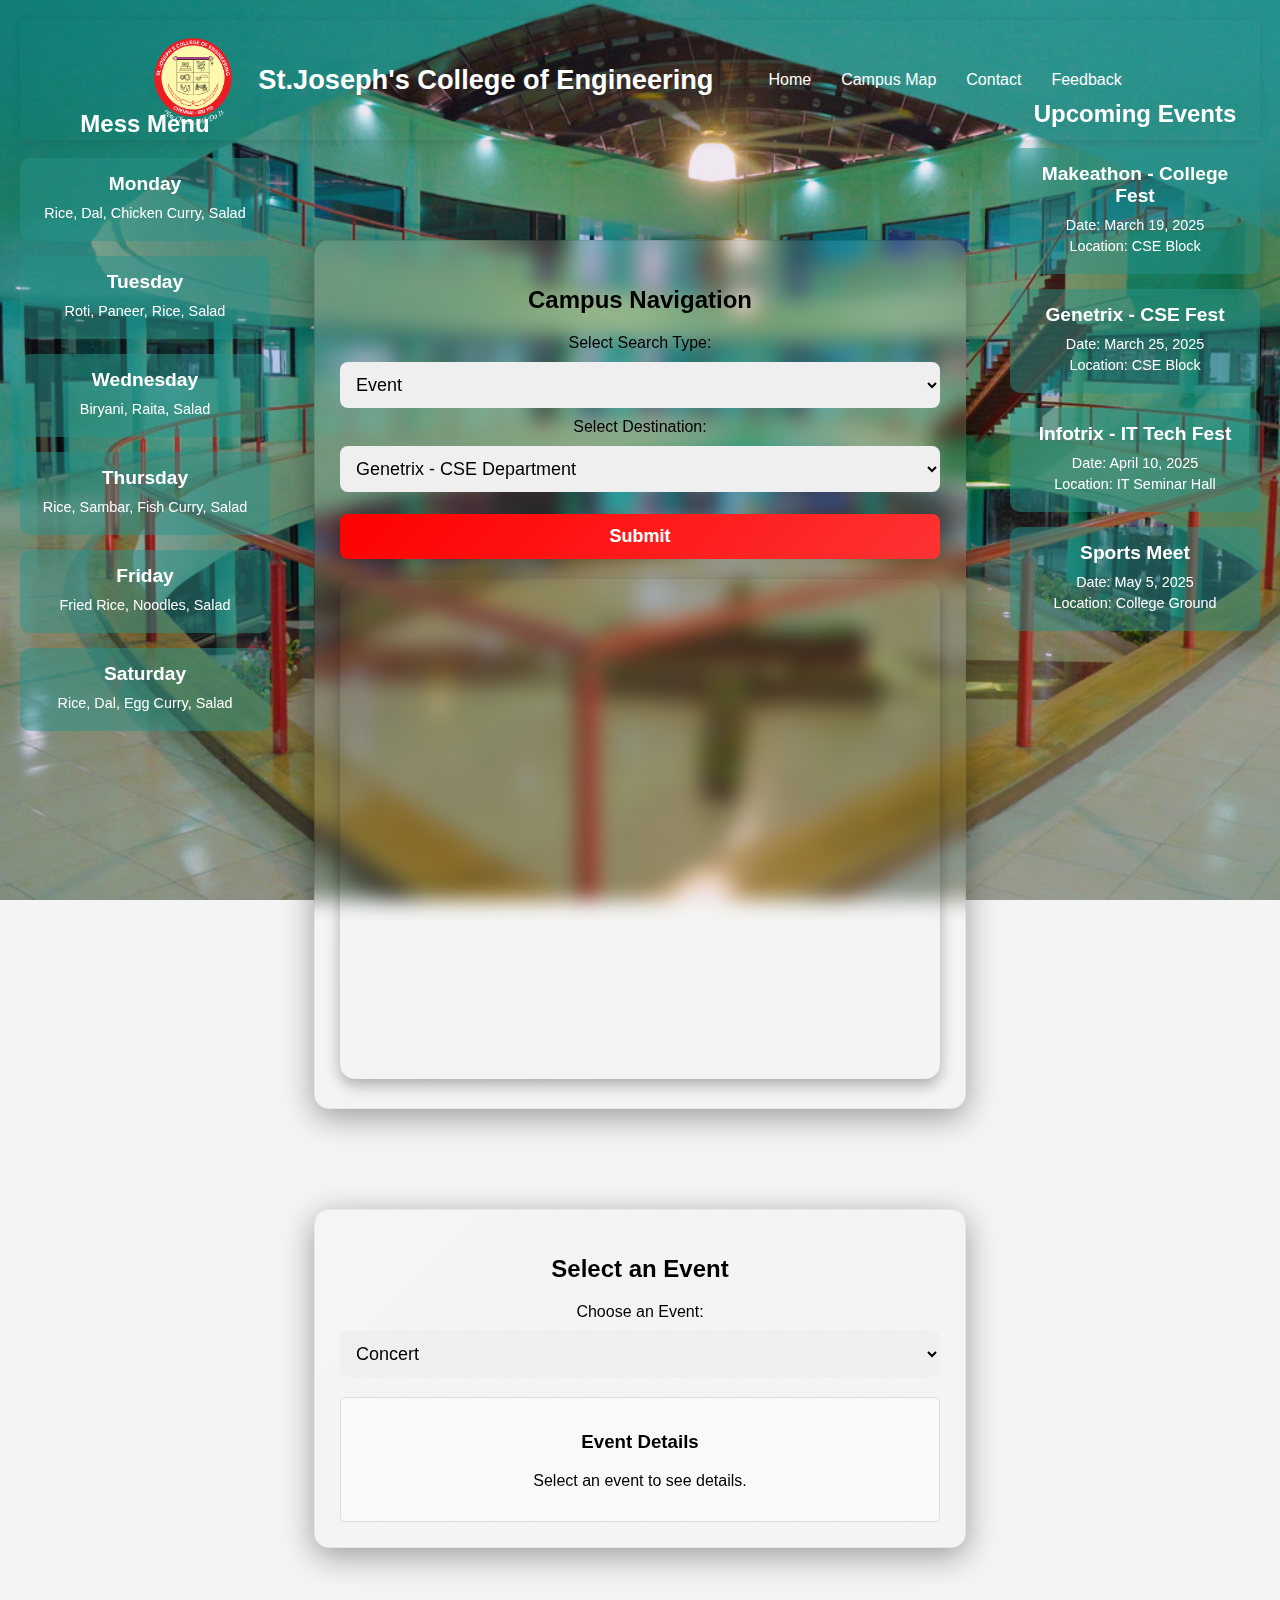
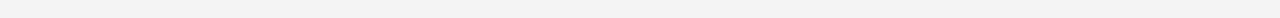
<file: index.html>
<!DOCTYPE html>
<html lang="en">
<head>
    <meta charset="UTF-8">
    <meta name="viewport" content="width=device-width, initial-scale=1.0">
    <title>Visitor Navigation - St. Joseph's College</title>
    <style>
        body {
            font-family: 'Poppins', sans-serif;
            text-align: center;
            background-image: url('./clg3.jpg');
            margin: 0;
            color: white;
            background-repeat: no-repeat;
            background-position: center;
            background-attachment: fixed;
            background-size: cover;
        }
        .navbar {
            display: flex;
            justify-content: center;
            align-items: center;
            background-color: 03366; 
            padding: 10px 20px;
            position: relative;
           
            box-shadow: 0 2px 10px rgba(0, 0, 0, 0.1);
        }

        .navbar .logo {
            color: white;
            font-size: 1.7em;
            font-weight: bold;
            display: flex;
            align-items: center;
        }

        .navbar .logo1 {
            height: 100px;
            margin-right: 15px;
            width: 100px;
        }
        

        .navbar ul {
            list-style: none;
            display: flex;
           
        }

        .navbar ul li {
            margin: 0 15px;
            position: relative;
        }

        .navbar ul li a {
            color: rgb(255, 255, 255);
            text-decoration: none;
            font-size: 1em;
            transition: color 0.3s;
        }

        .navbar ul li a:hover {
            color: #193977;
        }

        .container {
            max-width: 600px;
            margin: 100px auto 50px; 
            padding: 25px;
            border-radius: 15px;
            box-shadow: 0 6px 15px rgba(0, 0, 0, 0.3);
            color: black;
            background: linear-gradient(135deg, rgba(255, 255, 255, 0.1), rgba(255, 255, 255, 0));
            backdrop-filter: blur(10px);
            border: 1px solid rgba(32, 1, 1, 0.053);
            box-shadow: 0 8px 32px 0 rgba(0, 0, 0, 0.37);
        }

        h1 {
            color: rgb(255, 255, 255);
        }

        select, button {
            width: 100%;
            padding: 12px;
            margin-top: 12px;
            font-size: 18px;
            border-radius: 8px;
            border: none;
            transition: 0.3s;
        }

        button {
            background: linear-gradient(135deg, #ff0000, #ff3333);
            color: white;
            font-weight: bold;
            cursor: pointer;
        }

        button:hover {
            background: linear-gradient(135deg, #430303, #ff3333, #430303);
            transform: scale(1.1);
        }

        iframe {
            width: 100%;
            height: 500px;
            margin-top: 20px;
            border-radius: 15px;
            box-shadow: 0 6px 15px rgba(0, 0, 0, 0.3);
        }

        .sidebar-right {
            width: 250px;
            height: calc(100vh - 40px   ); 
          
            color: white;
            padding: 20px;
            position: fixed;
            right: 0;
            top: 60px; 
            overflow-y: auto;
            backdrop-filter: blur(0px);
            transition: transform 0.3s ease-in-out;
        }

        .sidebar-right:hover {
            transform: translateX(0);
        }
        
        .event {
            background: rgb(38 146 139 / 49%);
            padding: 15px;
            margin: 15px 0;
            border-radius: 10px;
            transition: transform 0.3s ease-in-out, box-shadow 0.3s ease-in-out;
            cursor: pointer;
            position:relative;
        }

        .event:hover {
            transform: translateY(-5px);
            box-shadow: 0 8px 16px rgba(0, 0, 0, 0.3);
            background: rgba(85, 85, 85, 0.9);
        }

        .event h3 {
            margin: 0 0 10px;
            font-size: 1.2em;
        }

        .event p {
            margin: 5px 0;
            font-size: 0.9em;
        }
        
    
    .sidebar-left {
        width: 250px;
        height: calc(100vh - 40px); 
        color: white;
        padding: 20px;
        position: fixed;
        left: 0;
        top: 70px;
        overflow-y: auto;
        backdrop-filter: blur(0px);
        transition: transform 0.3s ease-in-out;
    }

    .sidebar-left:hover {
        transform: translateX(0);
    }

    .mess-menu {
        background: rgb(38 146 139 / 49%);
        padding: 15px;
        margin: 15px 0;
        border-radius: 10px;
        transition: transform 0.3s ease-in-out, box-shadow 0.3s ease-in-out;
        cursor: pointer;
        position: relative;
    }

    .mess-menu:hover {
        transform: translateY(-5px);
        box-shadow: 0 8px 16px rgba(0, 0, 0, 0.3);
        background: rgba(85, 85, 85, 0.9);
    }

    .mess-menu h3 {
        margin: 0 0 10px;
        font-size: 1.2em;
    }

    .mess-menu p {
        margin: 5px 0;
        font-size: 0.9em;
    }



 

    </style>
</head>
<body>
    
    <nav class="navbar">
        <div class="logo1">
        <img src="./Engg Logo1.png" alt="logo" width="100px" height="100px">
    </div>
       
        <div class="logo">
             St.Joseph's College of Engineering
        </div>
       
        <ul>
            <li><a href="https://stjosephs.ac.in/index.html">Home</a></li>
            <li><a href="https://www.google.com/maps/d/u/0/viewer?mid=1B_ityVBFyS8pKvRHmk_RXgrkaKGhSrY&femb=1&ll=12.869385460048226%2C80.21573995&z=16">Campus Map</a></li>
            <li><a href="#">Contact</a></li>
            <li><a href="./sample.html">Feedback</a></li>
        </ul>
    </nav>

    <div class="container">
        <div class="elements">
            <h2>Campus Navigation</h2>
            <label for="searchType">Select Search Type:</label>
            <select id="searchType" onchange="updateOptions()">
                <option value="event">Event</option>
                <option value="place">Place</option>
            </select>

            <label for="destination">Select Destination:</label>
            <select id="destination"></select>

            <button onclick="navigate()">Submit</button>

            <iframe id="mapFrame" src="https://www.google.com/maps/d/embed?mid=1B_ityVBFyS8pKvRHmk_RXgrkaKGhSrY" frameborder="0"></iframe>
        </div>
    </div>

    <div class="sidebar-right">
        <h2 >Upcoming Events</h2>
        <div class="event">
            <h3>Makeathon - College Fest</h3>
            <p>Date: March 19, 2025</p>
            <p>Location: CSE Block</p>
        </div>
        <div class="event">
            <h3>Genetrix - CSE Fest</h3>
            <p>Date: March 25, 2025</p>
            <p>Location: CSE Block</p>
        </div>
        <div class="event">
            <h3>Infotrix - IT Tech Fest</h3>
            <p>Date: April 10, 2025</p>
            <p>Location: IT Seminar Hall</p>
        </div>
        <div class="event">
            <h3>Sports Meet</h3>
            <p>Date: May 5, 2025</p>
            <p>Location: College Ground</p>
        </div>
    </div>
    <div class="sidebar-left">
        <h2>Mess Menu</h2>
        <div class="mess-menu">
            <h3>Monday</h3>
            <p>Rice, Dal, Chicken Curry, Salad</p>
        </div>
        <div class="mess-menu">
            <h3>Tuesday</h3>
            <p>Roti, Paneer, Rice, Salad</p>
        </div>
        <div class="mess-menu">
            <h3>Wednesday</h3>
            <p>Biryani, Raita, Salad</p>
        </div>
        <div class="mess-menu">
            <h3>Thursday</h3>
            <p>Rice, Sambar, Fish Curry, Salad</p>
        </div>
        <div class="mess-menu">
            <h3>Friday</h3>
            <p>Fried Rice, Noodles, Salad</p>
        </div>
        <div class="mess-menu">
            <h3>Saturday</h3>
            <p>Rice, Dal, Egg Curry, Salad</p>
        </div>
    </div>

    <script>
        const locations = {
            event: [
                {name: "Genetrix - CSE Department", latitude: 12.8696, longitude: 80.2202},
                {name: "Infotrix - IT Department", latitude: 12.8698, longitude: 80.2205}
            ],
            place: [
                {name: "Library", latitude: 12.86978, longitude: 80.21496},
                {name: "Girls Veg Mess Hall", latitude: 12.86892, longitude: 80.21492},
                {name: "Girls Hostel", latitude: 12.87163, longitude: 80.21486},
                {name: "Trinity", latitude: 12.8714, longitude: 80.21576},
                {name: "St. Joseph's Bus Depot", latitude: 12.8714, longitude: 80.21634},
                {name: "Exam Block", latitude: 12.87079, longitude: 80.2165},
                {name: "Department of Mechanical", latitude: 12.87004, longitude: 80.2169},
                {name: "St Joseph's College Of Engineering", latitude: 12.86989, longitude: 80.21839},
                {name: "Artificial Grounds", latitude: 12.86968, longitude: 80.21735},
                {name: "Admin Block", latitude: 12.86942, longitude: 80.21678},
                {name: "MGR Statue", latitude: 12.8696, longitude: 80.21578},
                {name: "Innovation Center", latitude: 12.87011, longitude: 80.2171},
                {name: "Department of EEE", latitude: 12.8703, longitude: 80.21546},
                {name: "Indian Bank", latitude: 12.86846, longitude: 80.21515},
                {name: "Indoor Auditorium Entrance", latitude: 12.8684, longitude: 80.21574},
                {name: "Girls Non Veg Mess", latitude: 12.86833, longitude: 80.21627},
                {name: "Basketball Ground", latitude: 12.86793, longitude: 80.21542},
                {name: "Basketball Ground 2", latitude: 12.86766, longitude: 80.21658},
                {name: "Mens Hostel", latitude: 12.86772, longitude: 80.21513}
            ]
        };

        function updateOptions() {
            const searchType = document.getElementById("searchType").value;
            const destinationSelect = document.getElementById("destination");
            destinationSelect.innerHTML = "";

            locations[searchType].forEach(loc => {
                let option = document.createElement("option");
                option.value = `${loc.latitude},${loc.longitude}`;
                option.textContent = loc.name;
                destinationSelect.appendChild(option);
            });
        }

        function navigate() {
            const destination = document.getElementById("destination").value;
            const baseUrl = "https://www.google.com/maps/dir/?api=1&origin=12.869944,80.218403&destination=";
            window.open(baseUrl + destination, "_blank");
        }

        updateOptions();
    </script>
    <!DOCTYPE html>
    <html lang="en">
    <head>
        <meta charset="UTF-8">
        <meta name="viewport" content="width=device-width, initial-scale=1.0">
        <title>Event Selection</title>
        <style>
            body {
                font-family: Arial, sans-serif;
                padding: 20px;
                background-color: #f4f4f4;
            }
    
            .container {
                max-width: 600px;
            margin: 100px auto 50px; 
            padding: 25px;
            border-radius: 15px;
            box-shadow: 0 6px 15px rgba(0, 0, 0, 0.3);
            color: black;
            background: linear-gradient(135deg, rgba(255, 255, 255, 0.1), rgba(255, 255, 255, 0));
            backdrop-filter: blur(10px);
            border: 1px solid rgba(32, 1, 1, 0.053);
            box-shadow: 0 8px 32px 0 rgba(0, 0, 0, 0.37);
            }
    
            label, select {
                display: block;
                margin: 10px 0;
            }
    
            .details {
                margin-top: 20px;
                padding: 15px;
                border: 1px solid #ddd;
                background: #f9f9f9;
                border-radius: 5px;
            }
        </style>
    
    
        <div class="container">
            <h2>Select an Event</h2>
    
            <label for="eventSelect">Choose an Event:</label>
            <select id="eventSelect">
                <option value="concert">Concert</option>
                <option value="sports">Sports Match</option>
                <option value="conference">Conference</option>
            </select>
    
            <div class="details" id="eventDetails">
                <h3>Event Details</h3>
                <p>Select an event to see details.</p>
            </div>
        </div>
    
        <script>
            function updateEventDetails() {
                const event = document.getElementById("eventSelect").value;
                const details = document.getElementById("eventDetails");
    
                const eventInfo = {
                    concert: {
                        date: "April 15, 2025",
                        venue: "Grand Music Hall, LA",
                        description: "🎵 A live music concert featuring world-famous artists. Enjoy a night of unforgettable performances and entertainment!"
                    },
                    sports: {
                        date: "May 10, 2025",
                        venue: "National Stadium, NY",
                        description: "⚽ A thrilling sports match between top-tier teams. Witness the excitement, energy, and passion of live sports!"
                    },
                    conference: {
                        date: "June 22, 2025",
                        venue: "Tech Hub Conference Center, SF",
                        description: "📢 A business and tech conference featuring keynote speakers, networking sessions, and latest industry trends."
                    }
                };
    
                details.innerHTML = `
                    <h3>Event Details</h3>
                    <p><strong>Date:</strong> ${eventInfo[event].date}</p>
                    <p><strong>Venue:</strong> ${eventInfo[event].venue}</p>
                    <p><strong>Description:</strong> ${eventInfo[event].description}</p>
                `;
            }
    
            document.getElementById("eventSelect").addEventListener("change", updateEventDetails);
        </script>
   
   
    
        </body>
        </html>
</file>
